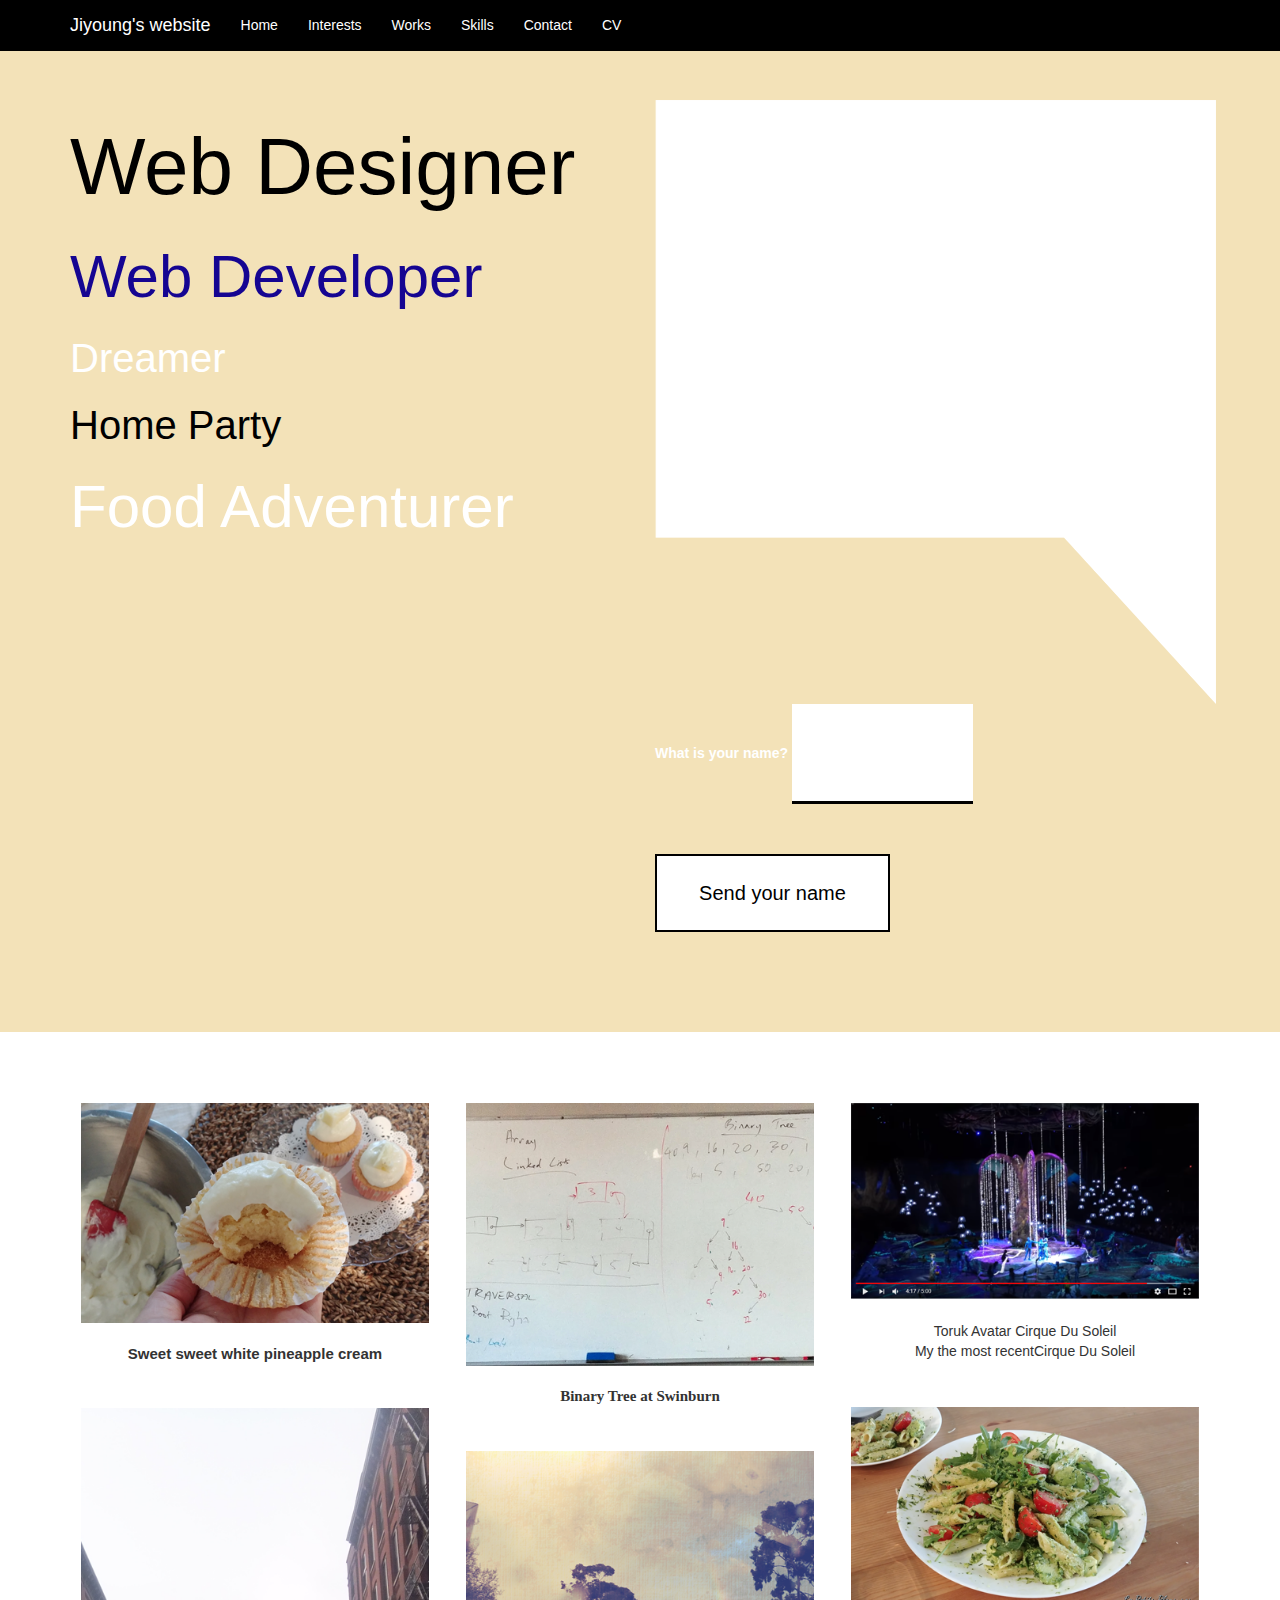
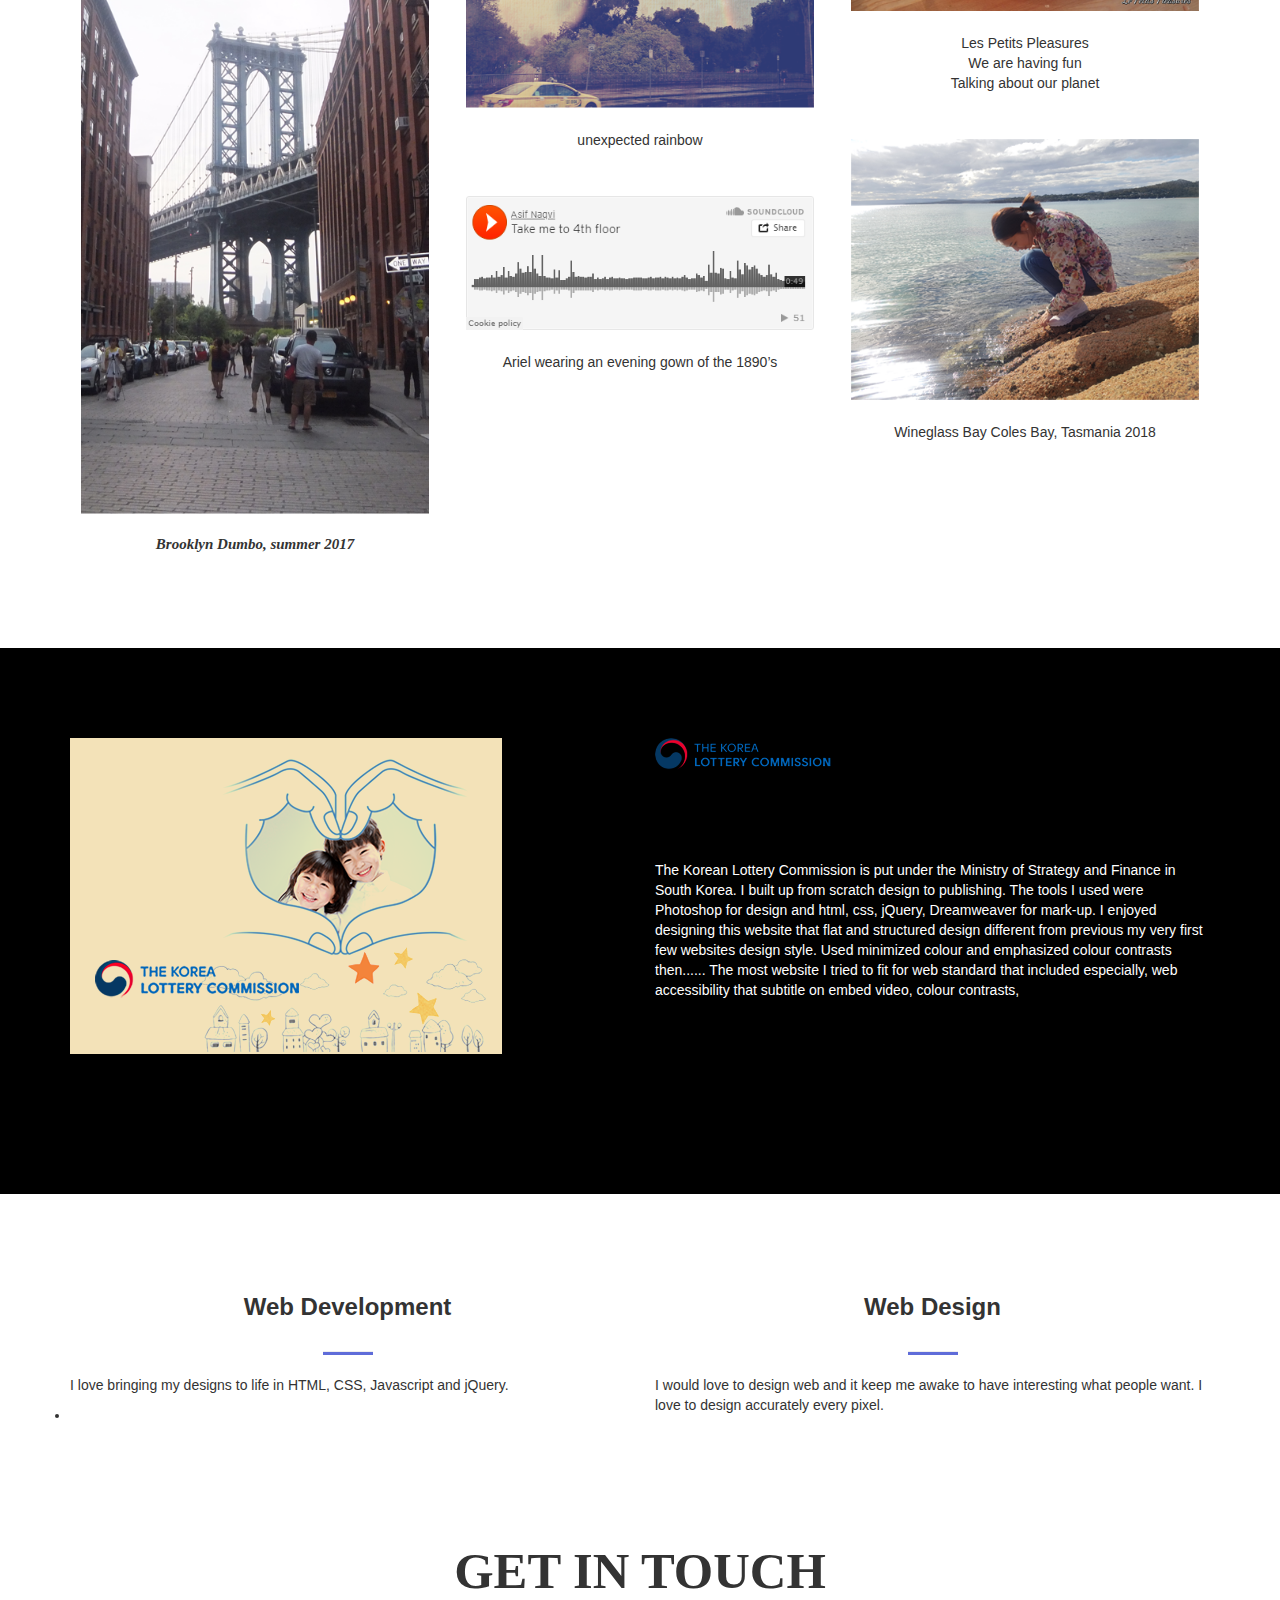
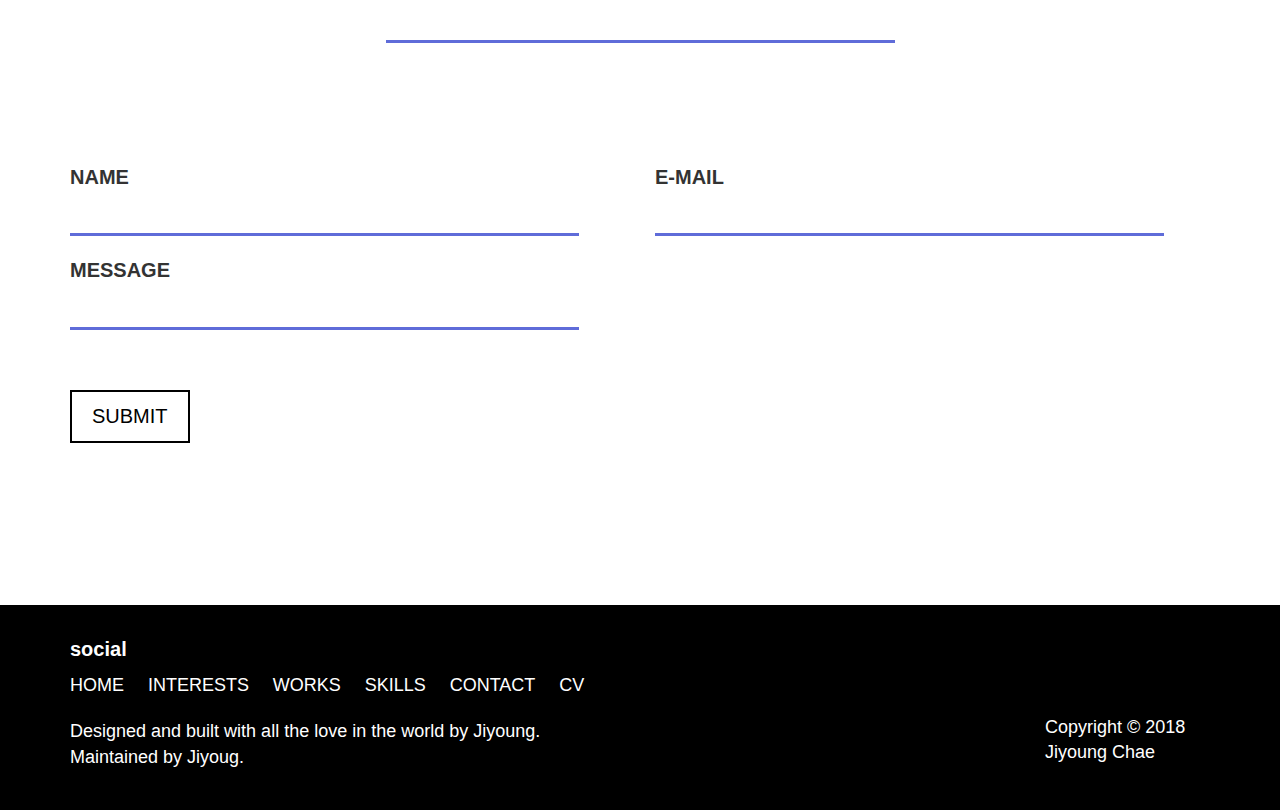
<file: root/index_v01.html>
<html>
  <head>
    <meta charset="utf-8">
    <meta name="viewport" content="width-device-width, initial-scale=1.0">
    <link href="css/bootstrap.min.css" rel="stylesheet" media="screen">
    <link href="css/bootstrap.css" rel="stylesheet" media="screen">
    <link href="css/codingBooster.css" rel="stylesheet" media="screen">
    <link href="css/module.css" rel="stylesheet" media="screen">
    <link rel="stylesheet" href="https://cdnjs.cloudflare.com/ajax/libs/font-awesome/4.7.0/css/font-awesome.min.css">
    <link href="https://maxcdn.bootstrapcdn.com/font-awesome/4.4.0/css/font-awesome.min.css" rel="stylesheet"/>
    <!-- <link href="https://maxcdn.bootstrapcdn.com/bootstrap/3.3.5/css/bootstrap.min.css" rel="stylesheet"/> -->
    <!-- <script src="//code.jquery.com/jquery-1.10.2.js"></script> -->
    <title>Jiyoung's Website</title>
  </head>
  <body>
    <!-- nav begins -->
    <nav class="navbar navbar-default navbar-fixed-top">
      <div class="container">
        <div class="navbar-header">
          <a class="navbar-brand" href="index.html">Jiyoung's website</a>
        </div>
        <div class="collapse navbar-collapse" id="bs-example-navbar-collapse-1">
          <ul class="nav navbar-nav">
            <li class="active">
              <a href="about.html">Home<span class="sr-only"></span></a>
            </li>
            <li>
              <a href="#">Interests</a>
            </li>
            <li>
              <a href="#">Works</a>
            </li>
            <li>
              <a href="#">Skills</a>
            </li>
            <li>
              <a href="#">Contact</a>
            </li>
            <li>
              <a href="#">CV</a>
            </li>
          </ul>
        </div>
      </div>
    </nav>
    <!-- nav ends -->
    <!-- jumbotron begins -->
    <div class="container-fluid jumbotron-bg">
      <div class="container">
        <div class="row">
          <div class="col-md-6 jumbotron_animation">
            <p class="designer">Web Designer</h1>
            <p class="developer">Web Developer</h1>
            <p class="dreamer">Dreamer</h1>
            <p class="party">Home Party</h1>
            <p class="food">Food Adventurer</h1>
          </div>
          <div class="col-md-6">
            <div class="speechBalloon">
              <img src="images/speechBalloon.png" alt="">
              <form action="/my-handling-form-page" method="post">
                <div class="text">
                  <label for="name">What is your name?</label>
                  <input type="text" id="name" />
                  <div>
                    <button type="submit" class="submitButton">Send your name</button>
                  </div>
                </div>
              </form>
            </div>
          </div>
        </div>
      </div>
    </div>
    <!-- jumbotron ends -->
    <!-- interests begin -->
      <div class="container">
        <div id="columns">
          <figure>
            <img src="images/cupcake.png">
            <figcaption class="text03">Sweet sweet white pineapple cream</figcaption>
          </figure>
          <figure>
            <img src="images/dumbo.png">
            <figcaption class="text02">Brooklyn Dumbo, summer 2017</figcaption>
          </figure>
          <figure>
            <img src="images/binary.png">
            <figcaption class="text01">Binary Tree at Swinburn</figcaption>
          </figure>
          <figure>
            <img src="images/rainbow.png">
            <figcaption>unexpected rainbow</figcaption>
          </figure>
          <figure>
            <img src="images/music.png">
            <figcaption>Ariel wearing an evening gown of the 1890’s</figcaption>
          </figure>
          <figure>
            <img src="images/circus.png">
            <figcaption>Toruk Avatar Cirque Du Soleil <br>
            My the most recentCirque Du Soleil</figcaption>
          </figure>
          <figure>
            <img src="images/pesto.png">
            <figcaption>Les Petits Pleasures <br>
            We are having fun <br>
            Talking about our planet <br></figcaption>
          </figure>
          <figure>
            <img src="images/tasmania.png">
            <figcaption>Wineglass Bay Coles Bay, Tasmania 2018</figcaption>
          </figure>
      </div>
    </div>
    <!-- interests end -->
    <!-- works begin -->
    <div class="container-fluid workbg">
      <div class="container">
        <div class="row">
          <div class="col-lg-6">
              <img class="lotteryWebsite" src="images/lotteryWebsite01.png" alt="">
          </div>
          <div class="col-lg-6">
            <img class="lotteryWebsite" src="images/lottery.png" alt="">
            <p>The Korean Lottery Commission is put under the Ministry of Strategy and Finance in South Korea.
              I built up from scratch design to publishing. The tools I used were Photoshop for design and
              html, css, jQuery, Dreamweaver for mark-up.
              I enjoyed designing this website that flat and structured design different from previous
              my very first few websites design style. Used minimized colour and emphasized colour contrasts
              then......
              The most website I tried to fit for web standard that included especially,
              web accessibility that subtitle on embed video, colour contrasts,
</p>
          </div>
        </div>
      </div>
    </div>
    <!-- works end -->
    <!-- Skills begin -->
    <div class="container">
      <div class="row">
        <article class="col-lg-6">
          <h3 class="titleCenter">Web Development</h3>
          <hr class="titleCenter_hr">
          <p>I love bringing my designs to life in HTML, CSS, Javascript and jQuery.</p>
          <ul>
            <li></li>
          </ul>
        </article>
        <article class="col-lg-6">
          <h3 class="titleCenter">Web Design</h3>
          <hr class="titleCenter_hr">
          <p>I would love to design web and it keep me awake to have interesting what people want.
            I love to design accurately every pixel.</p>
        </article>
      </div>
    </div>
    <!-- Skills end -->
    <!-- email begins -->
    <div class="container">
      <div class="row">
        <p class="emailTitleCenter">GET IN TOUCH</p>
          <div class="col-lg-6">
            <label class="inputTitle" for="name">NAME</label>
            <input class="inputLine" type="text" id="name" />
          </div>
          <div class="col-lg-6">
            <label class="inputTitle" for="name">E-MAIL</label>
            <input class="inputLine" type="text" id="name" />
          </div>
          <div class="col-lg-6">
            <label class="inputTitle" for="name">MESSAGE</label>
            <input class="inputLine" type="text" id="name" />
          </div>
        </div>
        <div>
          <button type="submit" class="emailButton">SUBMIT</button>
        </div>
    </div>
    <!-- email end -->
  </body>
      <footer class="footerBox">
        <div class="container">
          <div class="row">
            <div class="col-sm-10">
              <div class="social-icon">
                  <p class="">social</p>
                  <a href="#"><i class="fa fa-facebook social-icon-space"></i></a>
                  <a href="#"><i class="fa fa-twitter social-icon-space"></i></a>
                  <a href="#"><i class="fa fa-linkedin social-icon-space"></i></a>
                  <a href="#"><i class="fa fa-google-plus social-icon-space"></i></a>
                  <a href="#"><i class="fa fa-skype social-icon-spacev"></i></a>
              </div>
              <div>
                  <ul class="bottom-nav">
                    <li>HOME</li>
                    <li>INTERESTS</li>
                    <li>WORKS</li>
                    <li>SKILLS</li>
                    <li>CONTACT</li>
                    <li>CV</li>
                  </ul>
              </div>
              <div class="whodesigned">
                <p>Designed and built with all the love in the world by Jiyoung.<br>
                  Maintained by Jiyoug.</p>
              </div>
            </div>
            <div class="col-sm-2">
              <p class="copyright">Copyright © 2018 <br>
                Jiyoung Chae</p>
            </div>
          </div>
        </div>
            </footer>
            <script src="https://code.jquery.com/jquery-3.2.1.min.js"></script>
            <script src="js/bootstrap.js"></script>
            <!-- work image changing begins-->
            <!-- <script>
              $( document ).ready( function() {
                $("img")
                  .mouseover( function() {
                    $(this).attr( 'src', 'images/lotteryWebsite02.png' );
                  } )
                  .mouseout( function() {
                    $(this).attr( 'src', 'images/lotteryWebsite01.png' );
                  } );
              } );
            </script> -->
            <!-- work image changing ends-->
          </body>
          </html>
</file>
<file: root/css/codingBooster.css>
/* apply whole website */
@import url(http://fonts.googleapos.com/earlyaccess/nanumgothic.css);
{
  font-family:'nanum Gothic';
}
a {
  color:#000000;
  text-decoration:none;
}
a:hover {
  color: #bbbbbb;
  text-decoration:none;
  cursor:pointer;
}

/* navigation */
.navbar-default { /* background color */
  background-color:#000000;
  border-color:#000000;
}
.navbar-default .navbar-brand { /* navigation title color */
  color:#ffffff;
}
.navbar-default .navbar-brand:hover,
.navbar-default .navbar-brand:focus { /* mouse hover navigation title */
  background-color: transparent;
  color:#bbbbbb;
}
.navbar-default .navbar-nav > .active > a,
.navbar-default .navbar-nav > .active > a:hover,
.navbar-default .navbar-nav > .active > a:focus{ /* selected navigation color event*/
  color:white;
  background-color:#000000;
}
.navbar-default .navbar-nav > .li > a:hover,
.navbar-default .navbar-nav > .li > a:focus{ /* mouse hover navigation text*/
  color:#bbbbbb;
}
.navbar-default .navbar-nav > .open > a,
.navbar-default .navbar-nav > .open > a:hover,
.navbar-default .navbar-nav > .open > a:focus{ /* color event when dropdown menu is opened */
  color:#000000;
  background-color:#ffffff;
  text-decoration:none;
}
.navbar-default .navbar-nav > li > a { /* navigation default color*/
   color:white;
}
@media (max-width: 767px){/* if mouse over menus when size is small*/
  .navbar-default .navbar-nav .open .dropdown-menu > li > a{
    color:#ffffff;
  }
  .navbar-default .navbar-nav .open .dropdown-menu > li > a:hover,
  .navbar-default .navbar-nav .open .dropdown-menu > li > a:focus {
    color:#bbbbbb;
  }
}
</file>
<file: root/css/module.css>
@charset "utf-8";

@media ( max-width: 768px ) {
  body { color: black; }
}
/********** jumbotron begin**********/
.jumbotron-bg {
  background-color: #f3e2b8;
  text-shadow: black 0.2em 0.2 em 0.2 em;
  color:white;
  padding: 100px 0;
}
.jumbotron {
  background-size:auto;
  padding:auto 0;
}
.jumbotron_animation {
  animation-duration: 3s;
  animation-name: slidein;
}
.designer {
  color:black;
  font-size:80px;
  padding:10px 0 0 0;
  text-align: left;
  left:100px;
}
.developer {
  color:#150592;
  font-size:60px;
  text-align: left;
  left:100px;
}
.dreamer {
  color:#fff;
  font-size:40px;
  text-align: left;
  left:100px;
}
.party {
  color:#000;
  font-size:40px;
  text-align: left;
  left:100px;
}
.food {
  color:#fff;
  font-size:60px;
  text-align: left;
  left:100px;
}
.pointer {cursor: pointer;}

.plate { width: 561px; height: 438px; background: #fff; color: #000;
  margin:37px auto 0; padding: 80px 0 0 50px ; font-size: 24px;}

.plate .text {
  position:relative;
  display:block;
  left:0;
  bottom:0;
  color:#000;
  font-size:40px;
}
.submitButton  {
  -webkit-border-radius: 0;
  -moz-border-radius: 0;
  border-radius: 0px;
  width: 235px;
  height:78px;
  margin-top: 50px;
  font-family: Arial;
  color: #000000;
  font-size: 20px;
  background: #ffffff;
  border: solid #000000 2px;
  text-decoration: none;
}
.submitButton:hover {
  background: #000000;
  text-decoration: none;
  color: #fff;
}
input{
    height: 100px;
    border-width:0px 0px 2px 0px;
    border-bottom: 3px solid #000;
}
#shift {
padding-top: 25px;
}
h1 {
font-size: 50px;
text-align: left;
font-family: 'helvetica';
line-height: 20px;
text-shadow: 0 0 100px rgba(0,0,0,.4);
}
.sizer {
font-size: 5em;
}

/********** jumbotron end **********/

/********** interests begin**********/
#columns{
        column-width:350px;
        column-gap: 15px;
        margin:60px 0;
      }
      #columns figure{
        display: inline-block;
        margin:0;
        margin-bottom: 15px;
        padding:10px;
      }
      #columns figure img{
        width:100%;
        border:1px solid rgba(0,0,0,0);
      }
      #columns figure figcaption{
        padding:10px;
        margin-top:11px;
        text-align: center;
      }
      .text01 {
        font: bold 15px Inconsolata;
      }
      .text02 {
        font: italic bold 15px Georgia, serif;
      }
      .text03 {
        font: bold 15px Arial, serif;
      }
      .text04 {
        font: italic bold 15px Georgia, serif;
      }

      * {
        margin: 0;
        padding: 0;
      }

      a {
        text-decoration: none;
        color: black;
      }

      .wall-item {
        display: block;
        margin: 0 0 30px 0;
        padding: 12px;
        background: white;
        border-radius: 3px;
        box-shadow: 0px 1px 2px 0px rgba(0, 0, 0, 0.05);
        transition: all 220ms;
      }

      .wall-item:hover {
        box-shadow: 0px 2px 3px 1px rgba(0, 0, 0, 0.1);
        transform: translateY(-5px);
        transition: all 220ms;
      }

      .wall-item > img {
        display: block;
        width: 100%;
        margin: 0 0 24px 0;
      }

      .wall-item h2 {
        text-align: center;
        font-size: 14px;
        text-transform: uppercase;
        margin: 0 0 12px 0;
      }
      .wall-item iframe{
        width:350px;
        height:254px;
        display: block;
        width: 100%;
        margin: 0 0 24px 0;
      }

      .wall {
        display: block;
        /* position: relative; */
      }

      .wall-column {
        display: block;
        position: relative;
        width: 33.333333%;
        float: left;
        padding: 0 12px;

      }
      @media (max-width: 640px) {

      .wall-column { width: 50%; }
      }
      @media (max-width: 480px) {

      .wall-column {
        width: auto;
        float: none;
      }
      }


/********** interests end **********/

/********** works beggin **********/
.workbg{
  background-color: #000;
  background-size:auto;
  text-shadow: black 0.2em 0.2 em 0.2 em;
  color:white;
  padding-bottom: 50px;
}
.lotteryWebsite{
  margin:90px;
  left:0; right:0; margin-left:auto; margin-right:auto;
  word-break:normal;
  transition-property: all;
  transition-duration: 1s;
}
.aboutlottery{
  vertical-align: middle;
  margin-top: 100px;

}
.circle{
  width:350px;
  height:350px;
  border-radius: 50%;
  background: #00d3d3;
  background: url(images/lotteryWebsite01.png) center 100% no-repeat;
}
/********** works end **********/

/********** skills begin **********/
.titleCenter {
  text-align: center;
  font-weight: bold;
  padding:80px 0 10px 0;
}
.titleCenter_hr {
  text-align: center;
  width: 50px;
  border-bottom: 3px solid #5f6cd9;
  left:0; right:0; margin-left:auto; margin-right:auto;
}
.bgColorSkills{
  background: #fffeea;
  background-size:auto;
  padding:auto 0;
}
/********** skills end **********/

/********** email begin **********/
.emailTitleCenter {
  font-size: 38pt;
  font-weight: bold;
  font-family: Georgia, "Times New Roman", serif;
  width: 509px;
  text-align: center;
  padding:100px 0 33px 0;
  margin-bottom:100px;
  border-bottom: 3px solid #5f6cd9;
  left:0; right:0; margin-left:auto; margin-right:auto;
}
.inputTitle {
  position: left;
  font-size: 15pt;
  width: 509px;
  padding:20px 0 10px 0;
}
.inputLine {
  width: 509px;
  height: 30px;
  padding:10px 0;
  border-bottom: 3px solid #5f6cd9;
}
.emailButton  {
  -webkit-border-radius: 0;
  -moz-border-radius: 0;
  border-radius: 0px;
  font-family: Arial;
  color: #000000;
  font-size: 20px;
  background: #ffffff;
  padding: 10px 20px 10px 20px;
  border: solid #000000 2px;
  text-decoration: none;
  margin:60px 0 0 0;
}
.submitButton:hover {
  background: #000000;
  text-decoration: none;
  color: #fff;
}
/********** email end **********/

/********** footer begin **********/
.footerBox {
  margin:162px 0 0 0;
  padding:30px 0;
  background-color:#000000;
  color:#ffffff;
  background-size:auto;
}
.social-icon {
  position:relative;
  display:inline-block;
}
.social-icon p{
  position:relative;
  display:inline-block;
  font-size: 20px;
  font-weight:bold;
}
.social-icon-space{
  position:relative;
  padding:0 15px;
  color: :#fff;
}
.footer {
  background: #061D25;
  padding: 10px 0;
}
.footer a {
  color: #70726F;
  font-size: 20px;
  padding: 10px;
  border-right: 1px solid #70726F;
  transition: all .5s ease;
}
.footer a:first-child {
  border-left: 1px solid #70726F;
}
.footer a:hover {
  color: white;
}


.bottom-nav  {
  display:inline-block;
}
.bottom-nav ul {
  display:inline-block;
}
.bottom-nav li {
  display:inline-block;
  margin:0 20px 0 0;
  font-size: 18px;
  text-indent: 0;
}

.bottom-nav ul li.first-child {
  text-indent: -30px;
}
.copyright {
  font-size: 18px;
  padding-top:80px;
}
.whodesigned {
  font-size: 18px;
  padding:10px 0 0 0;
}

/********** footer end **********/
</file>
